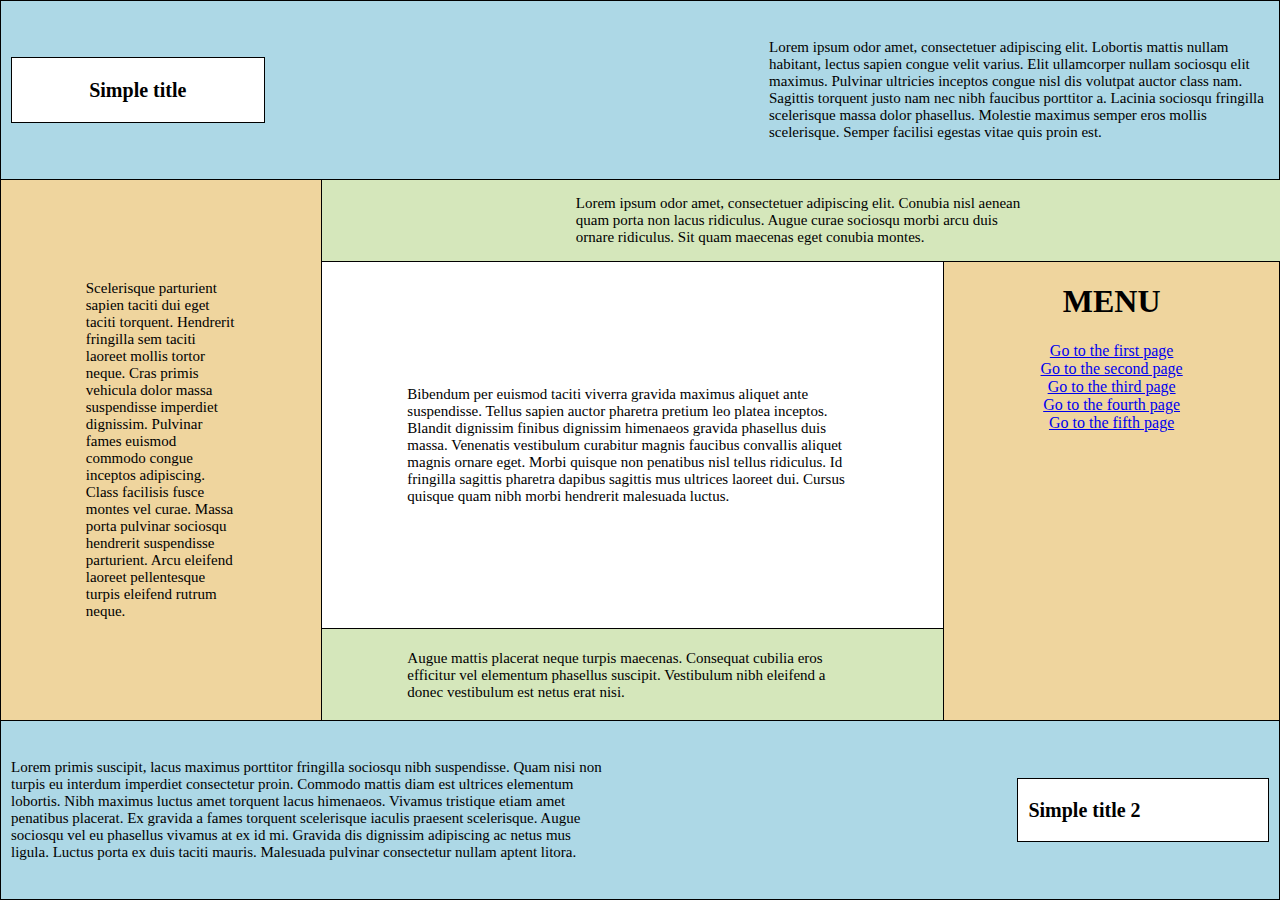
<file: index.html>
<!DOCTYPE html>
<html>

<head>
    <link rel="stylesheet" type="text/css" href="index.css" />
</head>

<body>
    <div id="main">
        <div id="div1">
            <div id="divX">
                <h1>
                    Simple title
                </h1>
            </div>

            <p>
                Lorem ipsum odor amet, consectetuer adipiscing elit. Lobortis mattis nullam habitant, lectus sapien
                congue velit varius.
                Elit ullamcorper nullam sociosqu elit maximus. Pulvinar ultricies inceptos congue nisl dis volutpat
                auctor class nam.
                Sagittis torquent justo nam nec nibh faucibus porttitor a. Lacinia sociosqu fringilla scelerisque massa
                dolor phasellus.
                Molestie maximus semper eros mollis scelerisque. Semper facilisi egestas vitae quis proin est.
            </p>
        </div>

        <div id="div2-6">

            <div id="div2">
                <p>
                    Scelerisque parturient sapien taciti dui eget taciti torquent.
                    Hendrerit fringilla sem taciti laoreet mollis tortor neque.
                    Cras primis vehicula dolor massa suspendisse imperdiet dignissim.
                    Pulvinar fames euismod commodo congue inceptos adipiscing.
                    Class facilisis fusce montes vel curae.
                    Massa porta pulvinar sociosqu hendrerit suspendisse parturient.
                    Arcu eleifend laoreet pellentesque turpis eleifend rutrum neque.

                </p>
            </div>

            <div id="div3-6">
                <div id="div3">
                    <p>
                        Lorem ipsum odor amet, consectetuer adipiscing elit.
                        Conubia nisl aenean quam porta non lacus ridiculus.
                        Augue curae sociosqu morbi arcu duis ornare ridiculus.
                        Sit quam maecenas eget conubia montes.

                    </p>
                </div>

                <div id="div4-6">
                    <div id="div4_6">
                        <div id="div4">
                            <p>
                                Bibendum per euismod taciti viverra gravida maximus aliquet ante suspendisse. Tellus
                                sapien auctor pharetra pretium leo platea inceptos. Blandit dignissim finibus dignissim
                                himenaeos gravida phasellus duis massa. Venenatis vestibulum curabitur magnis faucibus
                                convallis aliquet magnis ornare eget. Morbi quisque non penatibus nisl tellus ridiculus.
                                Id fringilla sagittis pharetra dapibus sagittis mus ultrices laoreet dui. Cursus quisque
                                quam nibh morbi hendrerit malesuada luctus.
                            </p>
                        </div>

                        <div id="div6">
                            <p>
                                Augue mattis placerat neque turpis maecenas. Consequat cubilia eros efficitur vel
                                elementum phasellus suscipit. Vestibulum nibh eleifend a donec vestibulum est netus erat
                                nisi.
                            </p>
                        </div>
                    </div>

                    <div id="div5">
                        <h1>
                            MENU
                        </h1>
                        <a href="first.html">Go to the first page</a>
                        <a href="second.html">Go to the second page</a>
                        <a href="third.html">Go to the third page</a>
                        <a href="fourth.html">Go to the fourth page</a>
                        <a href="fifth.html">Go to the fifth page</a>
                    </div>

                </div>
            </div>

        </div>

        <div id="div7">
            <p>
                Lorem primis suscipit, lacus maximus porttitor fringilla sociosqu nibh suspendisse. Quam nisi non turpis
                eu interdum imperdiet consectetur proin. Commodo mattis diam est ultrices elementum lobortis.

                Nibh maximus luctus amet torquent lacus himenaeos. Vivamus tristique etiam amet penatibus placerat. Ex
                gravida a fames torquent scelerisque iaculis praesent scelerisque. Augue sociosqu vel eu phasellus
                vivamus at ex id mi. Gravida dis dignissim adipiscing ac netus mus ligula. Luctus porta ex duis taciti
                mauris. Malesuada pulvinar consectetur nullam aptent litora.
            </p>
            <div id="divY">
                <h1>
                    Simple title 2
                </h1>
            </div>
        </div>
    </div>
</body>

</html>
</file>
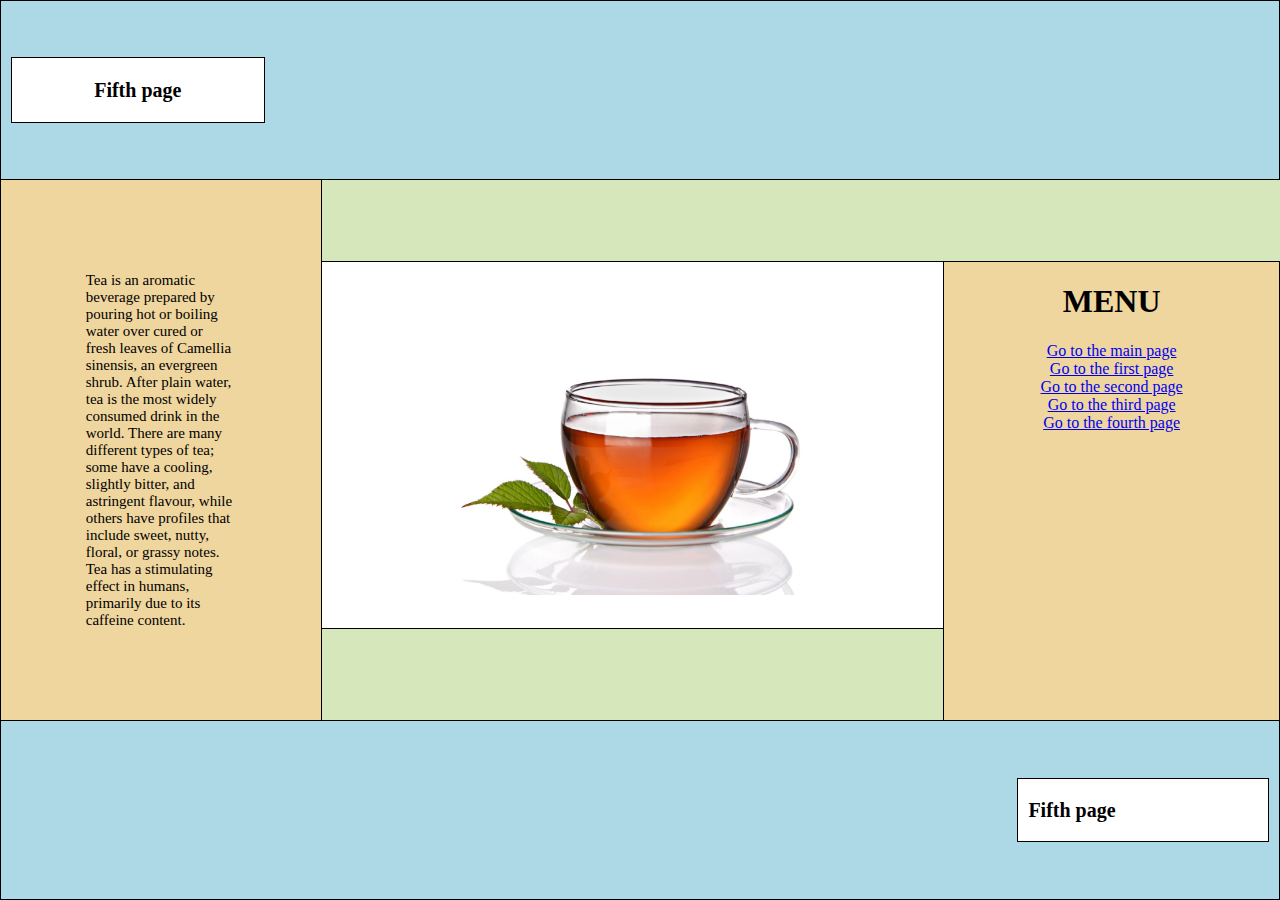
<file: fifth.html>
<!DOCTYPE html>
<html>

<head>
    <link rel="stylesheet" type="text/css" href="index.css" />
    <link rel="stylesheet" type="text/css" href="fifth.css" />
</head>

<body>
    <div id="main">
        <div id="div1">
            <div id="divX">
                <h1>
                    Fifth page
                </h1>
            </div>


        </div>

        <div id="div2-6">

            <div id="div2">
                <p>
                    Tea is an aromatic beverage prepared by pouring hot or boiling water over cured or fresh leaves
                    of Camellia sinensis, an evergreen shrub. After plain water, tea is the most widely
                    consumed drink in the world. There are many different types of tea; some have a cooling,
                    slightly bitter, and astringent flavour, while others have profiles that include sweet,
                    nutty, floral, or grassy notes. Tea has a stimulating effect in humans, primarily due to its
                    caffeine content.
                </p>
            </div>

            <div id="div3-6">
                <div id="div3">

                </div>

                <div id="div4-6">
                    <div id="div4_6">
                        <div id="div4">
                            <div id="div4_fifth_page">
                                <img src="tea.jpg" alt="This is a cup of tea!" width="350" height="300">
                            </div>
                        </div>

                        <div id="div6">

                        </div>
                    </div>

                    <div id="div5">
                        <h1>
                            MENU
                        </h1>
                        <a href="index.html">Go to the main page</a>
                        <a href="first.html">Go to the first page</a>
                        <a href="second.html">Go to the second page</a>
                        <a href="third.html">Go to the third page</a>
                        <a href="fourth.html">Go to the fourth page</a>
                    </div>

                </div>
            </div>

        </div>

        <div id="div7">
            <p>
            </p>
            <div id="divY">
                <h1>
                    Fifth page
                </h1>
            </div>
        </div>
    </div>
</body>

</html>
</file>
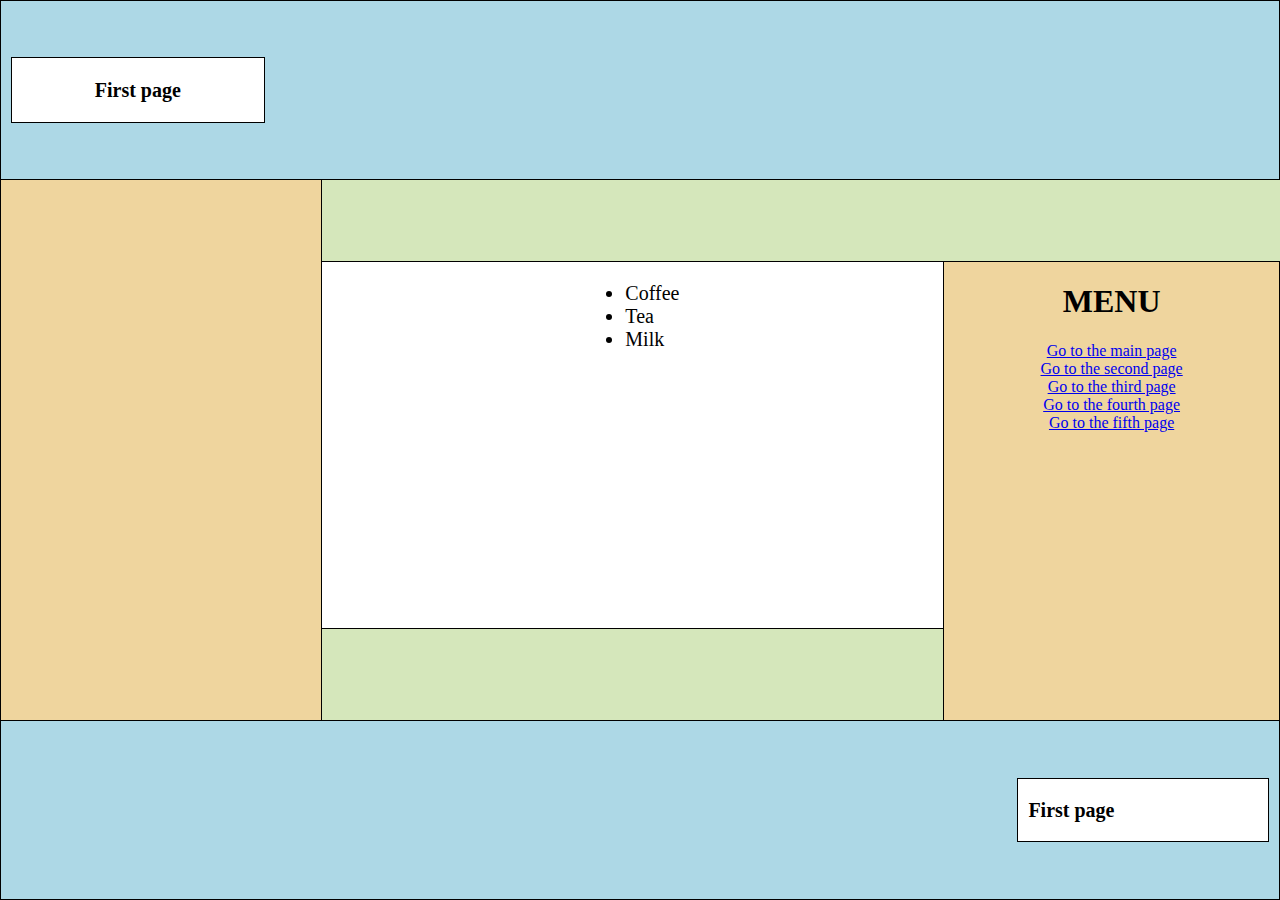
<file: first.html>
<!DOCTYPE html>
<html>

<head>
    <link rel="stylesheet" type="text/css" href="index.css" />
    <link rel="stylesheet" type="text/css" href="first.css" />
</head>

<body>
    <div id="main">
        <div id="div1">
            <div id="divX">
                <h1>
                    First page
                </h1>
            </div>


        </div>

        <div id="div2-6">

            <div id="div2">
            </div>

            <div id="div3-6">
                <div id="div3">
                </div>

                <div id="div4-6">
                    <div id="div4_6">
                        <div id="div4">
                            <p>
                            <ul>
                                <li>Coffee</li>
                                <li>Tea</li>
                                <li>Milk</li>
                            </ul>
                            </p>
                        </div>

                        <div id="div6">

                        </div>
                    </div>

                    <div id="div5">
                        <h1>
                            MENU
                        </h1>
                        <a href="index.html">Go to the main page</a>
                        <a href="second.html">Go to the second page</a>
                        <a href="third.html">Go to the third page</a>
                        <a href="fourth.html">Go to the fourth page</a>
                        <a href="fifth.html">Go to the fifth page</a>
                    </div>

                </div>
            </div>

        </div>

        <div id="div7">
            <p>
            </p>
            <div id="divY">
                <h1>
                    First page
                </h1>
            </div>
        </div>
    </div>
</body>

</html>
</file>
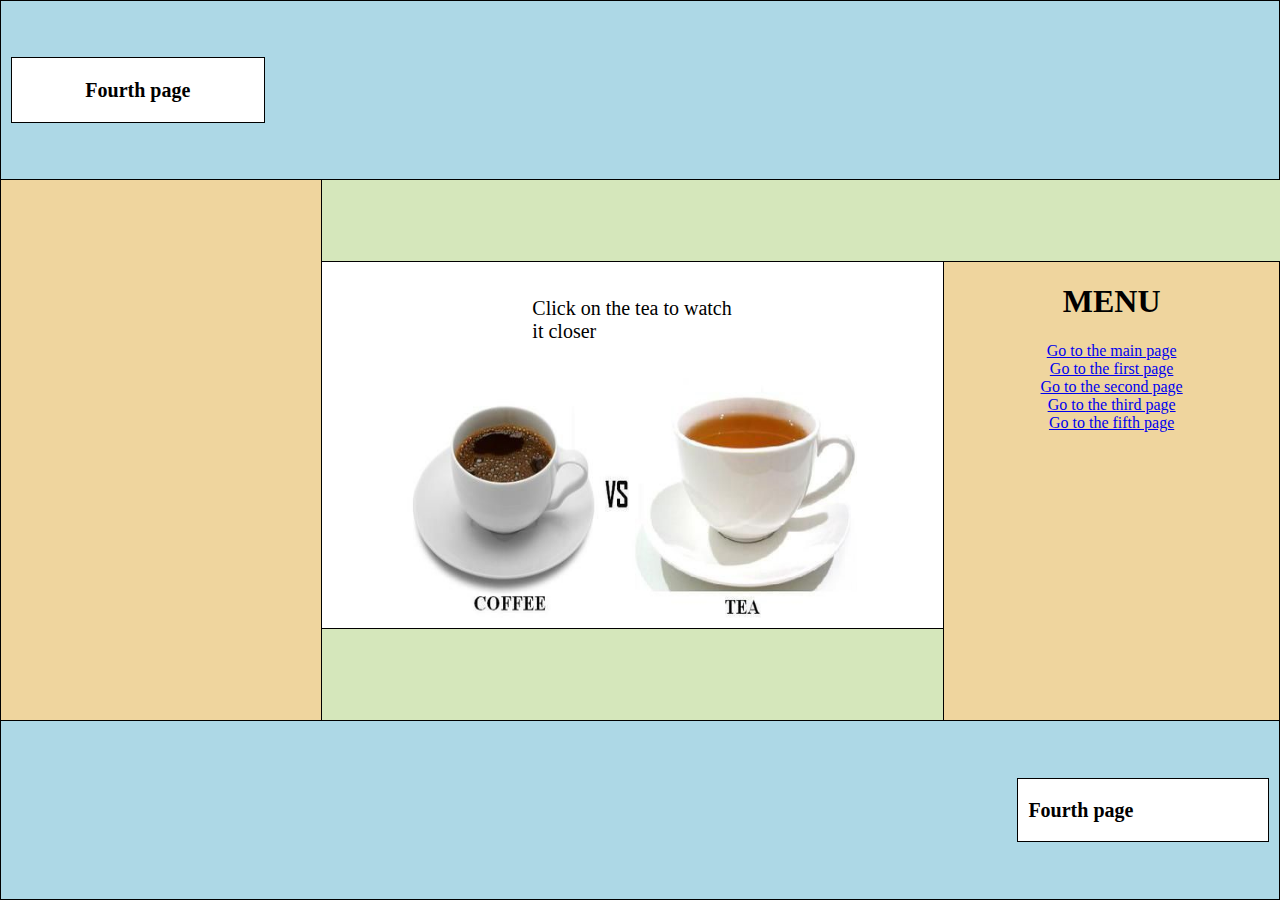
<file: fourth.html>
<!DOCTYPE html>
<html>

<head>
    <link rel="stylesheet" type="text/css" href="index.css" />
    <link rel="stylesheet" type="text/css" href="fourth.css" />
</head>

<body>
    <div id="main">
        <div id="div1">
            <div id="divX">
                <h1>
                    Fourth page
                </h1>
            </div>

        </div>

        <div id="div2-6">

            <div id="div2">

            </div>

            <div id="div3-6">
                <div id="div3">

                </div>

                <div id="div4-6">
                    <div id="div4_6">
                        <div id="div4">
                            <div id="div4_fourth_page">
                                <p>Click on the tea to watch it closer</p>
                                <img src="tea_and_coffee.jpg" alt="This is a cup of tea" usemap="#workmap" width="450"
                                    height="250">
                                <map name="workmap">
                                    <area shape="rect" coords="230,15,450,240" alt="Sun" href="fifth.html">
                                </map>
                            </div>
                        </div>

                        <div id="div6">

                        </div>
                    </div>

                    <div id="div5">
                        <h1>
                            MENU
                        </h1>
                        <a href="index.html">Go to the main page</a>
                        <a href="first.html">Go to the first page</a>
                        <a href="second.html">Go to the second page</a>
                        <a href="third.html">Go to the third page</a>
                        <a href="fifth.html">Go to the fifth page</a>
                    </div>

                </div>
            </div>

        </div>

        <div id="div7">
            <p>
            </p>
            <div id="divY">
                <h1>
                    Fourth page
                </h1>
            </div>
        </div>
    </div>
</body>

</html>
</file>
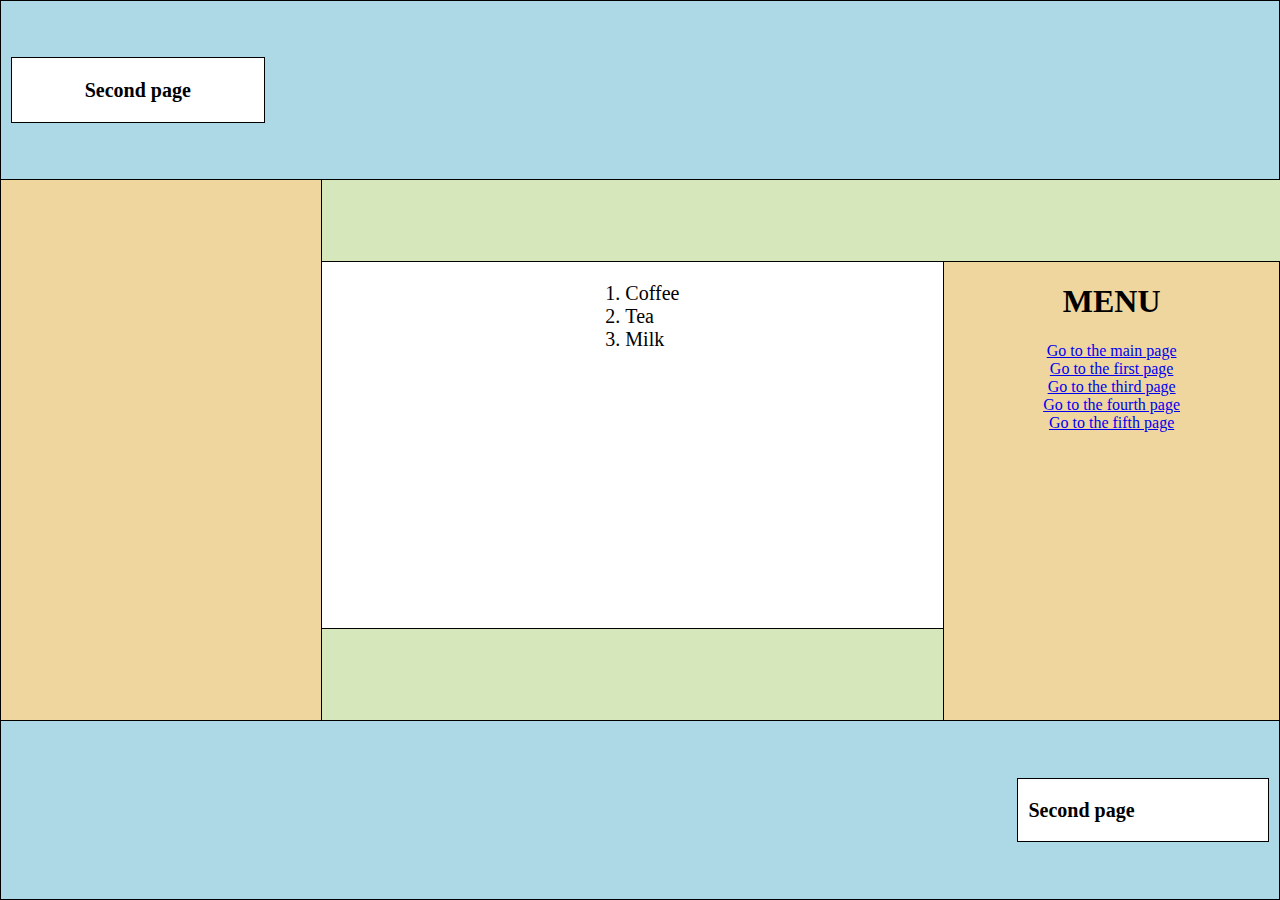
<file: second.html>
<!DOCTYPE html>
<html>

<head>
    <link rel="stylesheet" type="text/css" href="index.css" />
    <link rel="stylesheet" type="text/css" href="second.css" />
</head>

<body>
    <div id="main">
        <div id="div1">
            <div id="divX">
                <h1>
                    Second page
                </h1>
            </div>


        </div>

        <div id="div2-6">

            <div id="div2">

            </div>

            <div id="div3-6">
                <div id="div3">
                </div>

                <div id="div4-6">
                    <div id="div4_6">
                        <div id="div4">
                            <p>
                            <ol>
                                <li>Coffee</li>
                                <li>Tea</li>
                                <li>Milk</li>
                            </ol>

                            </p>
                        </div>

                        <div id="div6">
                        </div>
                    </div>

                    <div id="div5">
                        <h1>
                            MENU
                        </h1>
                        <a href="index.html">Go to the main page</a>
                        <a href="first.html">Go to the first page</a>
                        <a href="third.html">Go to the third page</a>
                        <a href="fourth.html">Go to the fourth page</a>
                        <a href="fifth.html">Go to the fifth page</a>
                    </div>

                </div>
            </div>

        </div>

        <div id="div7">
            <p>
            </p>
            <div id="divY">
                <h1>
                    Second page
                </h1>
            </div>
        </div>
    </div>
</body>

</html>
</file>
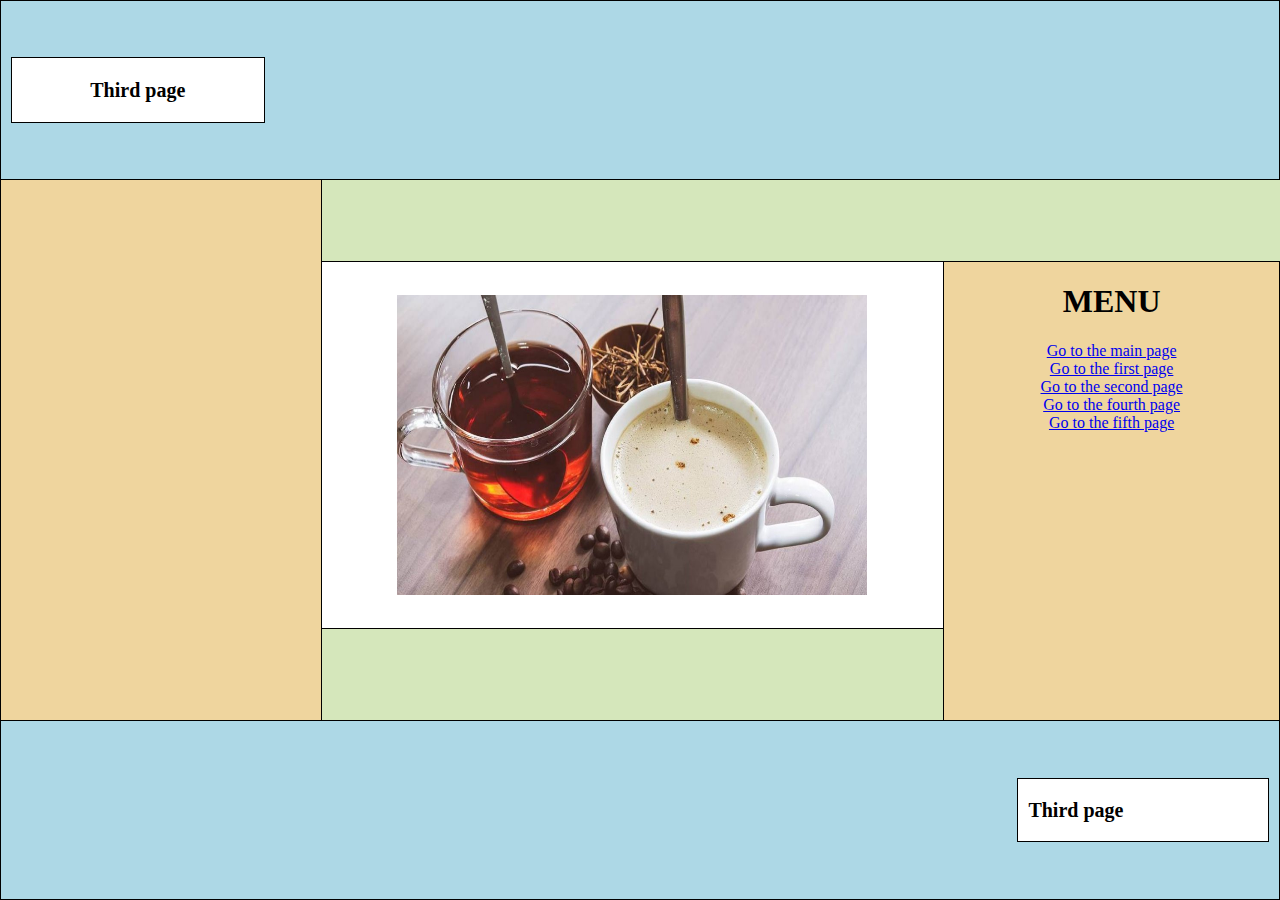
<file: third.html>
<!DOCTYPE html>
<html>

<head>
    <link rel="stylesheet" type="text/css" href="index.css" />
    <link rel="stylesheet" type="text/css" href="third.css" />
</head>

<body>
    <div id="main">
        <div id="div1">
            <div id="divX">
                <h1>
                    Third page
                </h1>
            </div>

        </div>

        <div id="div2-6">

            <div id="div2">

            </div>

            <div id="div3-6">
                <div id="div3">

                </div>

                <div id="div4-6">
                    <div id="div4_6">
                        <div id="div4">
                            <div id="div4_third_page">
                                <img src="coffee_and_tea.jpg" alt="Coffee and tea" width="470" height="300">
                            </div>
                        </div>

                        <div id="div6">

                        </div>
                    </div>

                    <div id="div5">
                        <h1>
                            MENU
                        </h1>
                        <a href="index.html">Go to the main page</a>
                        <a href="first.html">Go to the first page</a>
                        <a href="second.html">Go to the second page</a>
                        <a href="fourth.html">Go to the fourth page</a>
                        <a href="fifth.html">Go to the fifth page</a>
                    </div>

                </div>
            </div>

        </div>

        <div id="div7">
            <p>
            </p>
            <div id="divY">
                <h1>
                    Third page
                </h1>
            </div>
        </div>
    </div>
</body>

</html>
</file>
<file: index.css>
#div1 {
    height: 20%;
    display: flex;
    box-sizing: border-box;
    justify-content: space-between;
    padding: 10px;
    background-color: lightblue;
    border: solid black 1px;
    align-items: center;

    p {
        color: black;
        font-size: 15px;
        width: 500px;
    }
}

#divX {
    background-color: white;
    width: 20%;
    height: 40%;
    display: flex;
    justify-content: center;
    border: solid black 1px;

    h1 {
        margin-block: auto;
        font-size: 20px;
    }
}


#div2-6 {
    height: 60%;
    display: flex;
}

#div2 {
    background-color: rgb(239, 213, 158);
    width: 25%;
    display: flex;
    border-right-style: solid;
    border-left-style: solid;
    border-right-width: 1px;
    border-left-width: 1px;

    p {
        color: black;
        font-size: 15px;
        margin: auto;
        width: 150px;
    }
}

#div3-6 {
    width: 75%;

    p {
        color: black;
        font-size: 15px;
        width: 450px;
        margin: auto;
    }
}

#div3 {
    background-color: rgb(213, 231, 187);
    width: 100%;
    height: 15%;
    display: flex;
    border-right-style: solid;
    border-bottom-style: solid;
    border-right-width: 1px;
    border-bottom-width: 1px;
}

#div4-6 {
    width: 100%;
    height: 85%;
    display: flex;
}

#div4_6 {
    width: 65%;
    height: 100%;
    display: flex;
    flex-direction: column;
}

#div4 {
    width: 100%;
    height: 80%;
    display: flex;
    border-bottom-style: solid;
    border-bottom-width: 1px;
}

#div6 {
    background-color: rgb(213, 231, 187);
    width: 100%;
    height: 20%;
    display: flex;
}

#div5 {
    background-color: rgb(239, 213, 158);
    width: 35%;
    height: 100%;
    display: flex;
    flex-direction: column;
    align-items: center;
    border-right-style: solid;
    border-left-style: solid;
    border-right-width: 1px;
    border-left-width: 1px;
}

#div7 {
    height: 20%;
    display: flex;
    box-sizing: border-box;
    justify-content: space-between;
    padding: 10px;
    background-color: lightblue;
    border: solid black 1px;
    align-items: center;

    p {
        color: black;
        font-size: 15px;
        width: 600px;
    }
}

#divY {
    box-sizing: border-box;
    background-color: white;
    width: 20%;
    height: 40%;
    display: flex;
    border: solid black 1px;
    padding-left: 10px;

    h1 {
        margin-block: auto;
        font-size: 20px;
    }
}

#main {
    height: 100%;
    display: flex;
    flex-direction: column;
    overflow: hidden;
}

body {
    margin: 0px;
    height: 100vh;
}

div {
    overflow: hidden;
}
</file>
<file: fifth.css>
#div4_fifth_page {
    display: flex;
    width: 100%;
    align-items: center;
    justify-content: center;
}
</file>
<file: first.css>
ul {
    font-size: 20px;
}
</file>
<file: fourth.css>
#div4_fourth_page {
    display: flex;
    flex-direction: column;
    width: 100%;
    align-items: center;
    justify-content: center;

    p {
        color: black;
        font-size: 20px;
        width: 200px;
    }
}
</file>
<file: second.css>
ol {
    font-size: 20px;
}
</file>
<file: third.css>
#div4_third_page {
    display: flex;
    width: 100%;
    align-items: center;
    justify-content: center;
}
</file>
